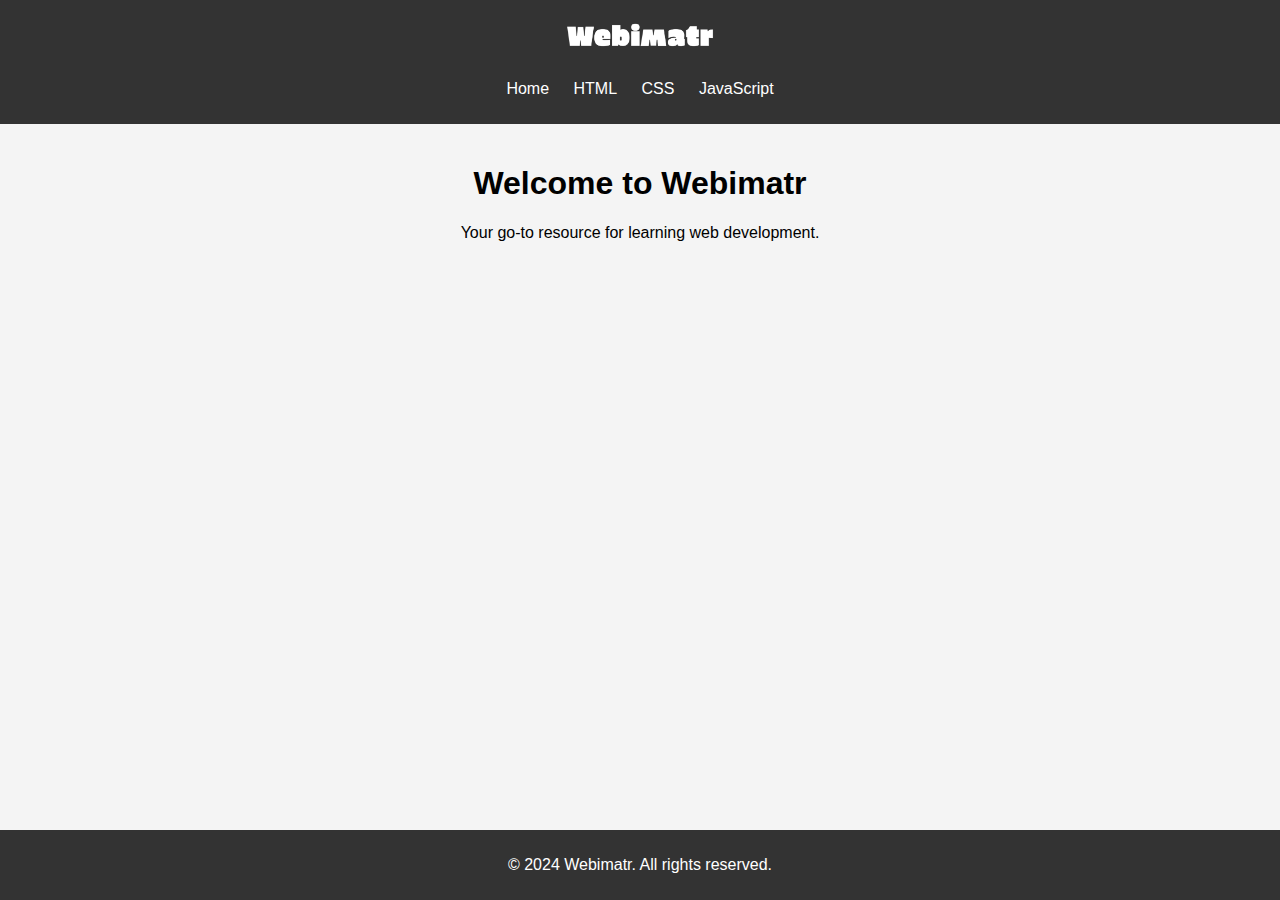
<file: index.html>
<!DOCTYPE html>
<html lang="en">
<head>
    <meta charset="UTF-8">
    <meta name="viewport" content="width=device-width, initial-scale=1.0">
    <title>Webimatr - Learn Web Development</title>
    <link rel="stylesheet" href="main.css">
</head>
<body>
    <header>
        <img src="assets/Webimatr Logo Text.png" alt="Webimatr Logo (text)">
        <nav>
            <ul>
                <li><a href="index.html">Home</a></li>
                <li><a href="./html/" class="html">HTML</a></li>
                <li><a href="./css/" class="css">CSS</a></li>
                <li><a href="./js/" class="js">JavaScript</a></li>
            </ul>
        </nav>
    </header>
    <main>
        <h1>Welcome to Webimatr</h1>
        <p>Your go-to resource for learning web development.</p>
    </main>
    <footer>
        <p>© 2024 Webimatr. All rights reserved.</p>
    </footer>
    <script src="script.js"></script>
</body>
</html>
</file>
<file: main.css>
.code-container {
    background-color: #f4f4f4;
    border: 1px solid #ddd;
    padding: 10px;
    margin: 20px 0;
    position: relative;
}

.code-container pre {
    margin: 0;
    padding: 10px;
    background-color: #272822;
    color: #f8f8f2;
    overflow: auto;
}

.copy-button {
    background-color: #4CAF50;
    border: none;
    color: white;
    padding: 10px 20px;
    text-align: center;
    text-decoration: none;
    display: inline-block;
    font-size: 14px;
    margin: 10px 0;
    cursor: pointer;
    transition: background-color 0.3s ease;
}

.copy-button:hover {
    background-color: #45a049;
}

body {
    font-family: Arial, sans-serif;
    margin: 0;
    padding: 0;
    background-color: #f4f4f4;
}

header {
    background-color: #333;
    color: #fff;
    padding: 10px 0;
    text-align: center;
}

header img {
    width: 150px;
}

nav ul {
    list-style: none;
    padding: 0;
}

nav ul li {
    display: inline;
    margin: 0 10px;
}

nav ul li a {
    color: #fff;
    text-decoration: none;
}

main {
    padding: 20px;
    text-align: center;
}

footer {
    background-color: #333;
    color: #fff;
    text-align: center;
    padding: 10px 0;
    position: fixed;
    width: 100%;
    bottom: 0;
}

.css {
    transition: background-color 0.3s ease;
}
.css:hover {
    background-color: #264de4;
}

.html {
    transition: background-color 0.3s ease;
}
.html:hover {
    background-color: #e34c26;
}

.js {
    transition: background-color 0.3s ease;
}
.js:hover {
    background-color: #f0db4f;
}
</file>
